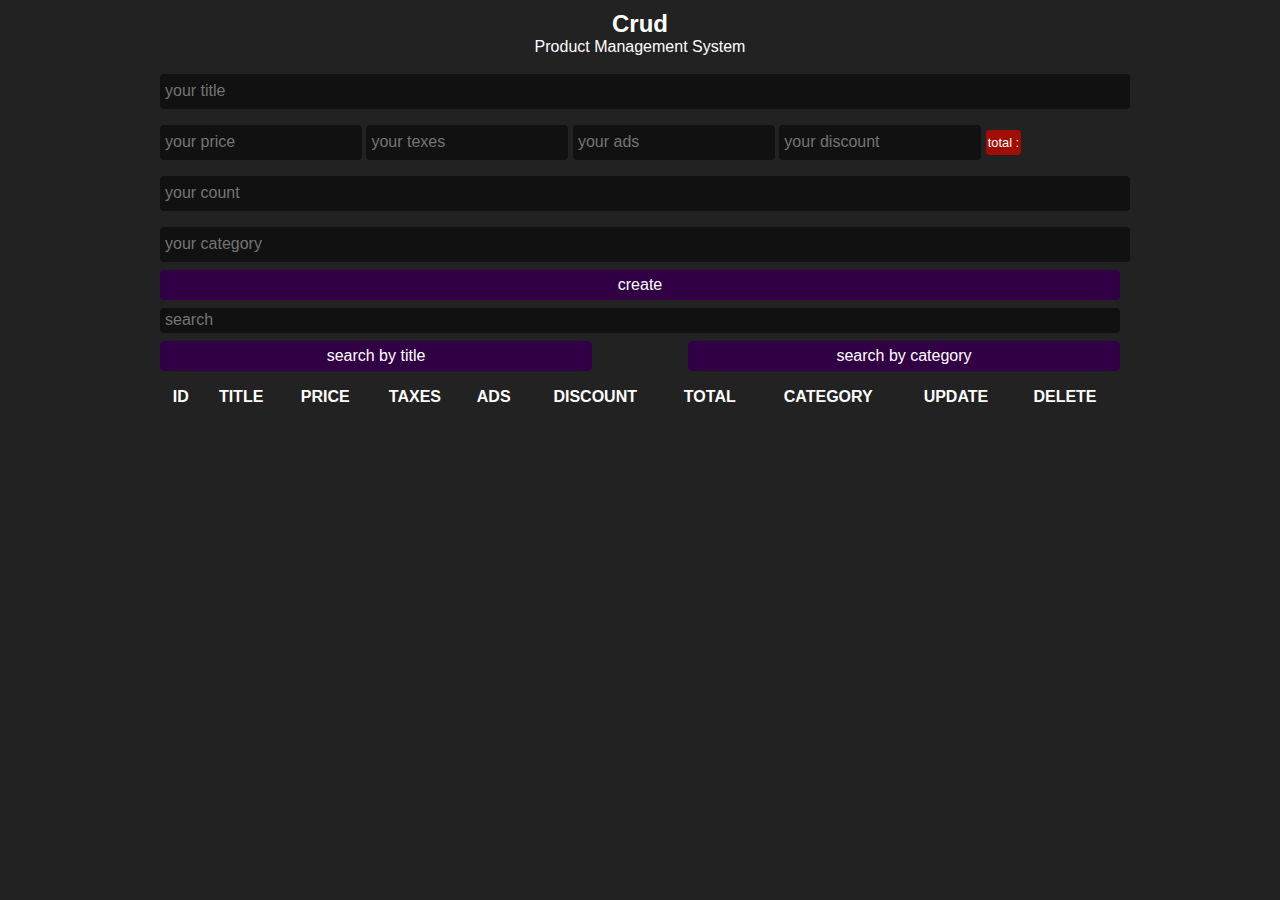
<file: index.html>
<!DOCTYPE html>
<html lang="en">
  <head>
    <meta charset="UTF-8" />
    <meta http-equiv="X-UA-Compatible" content="IE=edge" />
    <meta name="viewport" content="width=device-width, initial-scale=1.0" />
    <title>Document</title>
    <link rel="stylesheet" href="css/normalize.css" />
    <link rel="stylesheet" href="css/style.css" />
  </head>
  <body>
    <div class="crud">
      <header>
        <h2>crud</h2>
        <p>product management system</p>
      </header>

      <section class="inputs">
        <input type="text" id="title" placeholder="your title" />
        <div class="price">
          <input
            onkeyup="getTotal()"
            type="number"
            id="price"
            placeholder="your price"
          />
          <input
            onkeyup="getTotal()"
            type="number"
            id="texes"
            placeholder="your texes"
          />
          <input
            onkeyup="getTotal()"
            type="number"
            id="ads"
            placeholder="your ads"
          />
          <input
            onkeyup="getTotal()"
            type="number"
            id="discount"
            placeholder="your discount"
          />
          <small id="total"></small>
        </div>
        <input type="number" id="count" placeholder="your count" />
        <input type="text" id="category" placeholder="your category" />
        <button id="submit">create</button>
      </section>

      <section class="outputs">
        <div class="searchblock">
          <input
            onkeyup="searchData(this.value)"
            type="search"
            id="search"
            placeholder="search"
            
          />
          <div class="btnsearch">
            <button onclick="getSearchMood(this.id)" id="searchtitle">
              search by title
            </button>
            <button onclick="getSearchMood(this.id)" id="searchcategory">
              search by category
            </button>
          </div>
        </div>
        <div id="dleteAll"></div>
        <table>
          <tr>
            <th>id</th>
            <th>title</th>
            <th>price</th>
            <th>taxes</th>
            <th>ads</th>
            <th>discount</th>
            <th>total</th>
            <th>category</th>
            <th>update</th>
            <th>delete</th>
          </tr>
          <tbody id="tbody"></tbody>
        </table>
      </section>
    </div>
    <script src="main.js/main.js"></script>
  </body>
</html>
</file>
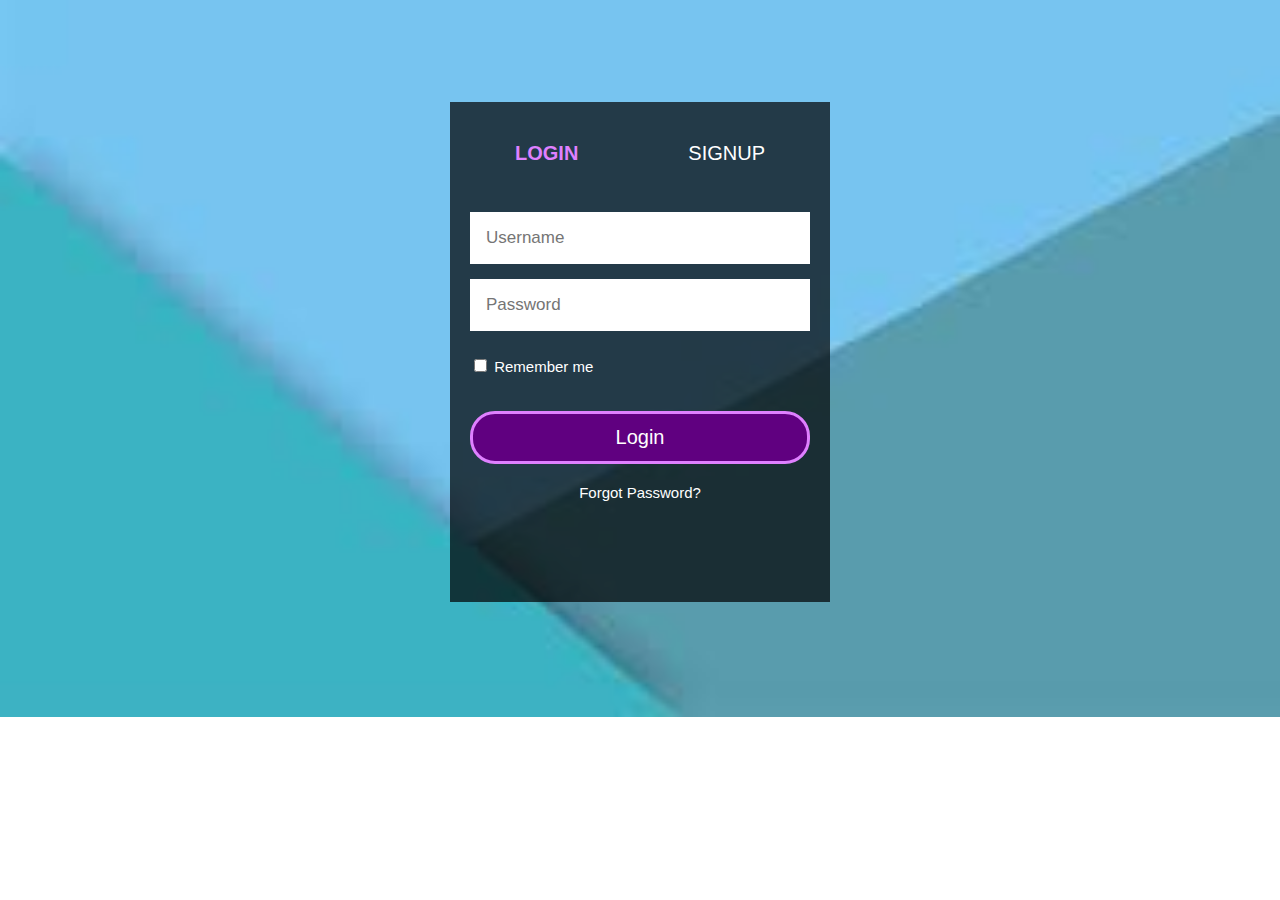
<file: form.html>
<!DOCTYPE html>

<head>
  <meta charset="UTF-8" />
  <title>LogIn and SignUp Page</title>
  <link rel="stylesheet" href="css/form.css" />
</head>

<body>
  <div class="box">
    <div class="page">
      <div class="header">
        <a id="login" class="active" href="#login">login</a>
        <a id="signup" href="#signup">signup</a>
      </div>
      <div id="errorMsg"></div>
      <div class="content">
        <form
          class="login"
          name="loginForm"
          onsubmit="validateLoginForm()"
          method="POST"
        >
          <input type="text" name="name" id="logName" placeholder="Username" />
          <input
            type="password"
            name="password"
            id="logPassword"
            placeholder="Password"
          />
          <div id="check">
            <input type="checkbox" id="remember" />
            <label for="remember">Remember me</label>
          </div>
          <br /><br />
          <input type="submit" value="Login" />
          <a href="#">Forgot Password?</a>
        </form>
        <form
          class="signup"
          name="signupForm"
          onsubmit="validateSignupForm()"
          method="POST"
        >
          <input type="email" name="email" id="signEmail" placeholder="Email" />
          <input type="text" name="name" id="signName" placeholder="Username" />
          <input
            type="password"
            name="password"
            id="signPassword"
            placeholder="Password"
          /><br />
          <input type="submit" value="SignUp" />
        </form>
      </div>
    </div>
  </div>
  <script
    src="https://code.jquery.com/jquery-3.3.1.min.js"
    integrity="sha256-FgpCb/KJQlLNfOu91ta32o/NMZxltwRo8QtmkMRdAu8="
    crossorigin="anonymous"
  ></script>
  <script src="main.js/form.js"></script>
</body>
</file>
<file: css/style.css>
* {
  margin: 0;
  padding: 0;
}
body {
  background-color: #222;
  color: white;
  font-family: -apple-system, BlinkMacSystemFont, 'Segoe UI', Roboto, Oxygen,
    Ubuntu, Cantarell, 'Open Sans', 'Helvetica Neue', sans-serif;
}
html {
  scroll-behavior: smooth;
}
input {
  width: 100%;
  background-color: #111;
  height: 25px;
  outline: none;
  border: none;
  margin: 8px 0;
  border-radius: 4px;
  -webkit-border-radius: 4px;
  -moz-border-radius: 4px;
  -ms-border-radius: 4px;
  -o-border-radius: 4px;
  padding: 5px;
  color: white;
}

button {
  width: 100%;
  height: 30px;
  border: none;
  outline: none;
  cursor: pointer;
  background-color: #310044;
  color: white;
  border-radius: 4px;
  -webkit-border-radius: 4px;
  -moz-border-radius: 4px;
  -ms-border-radius: 4px;
  -o-border-radius: 4px;
  transition: 0.5s;
  -webkit-transition: 0.5s;
  -moz-transition: 0.5s;
  -ms-transition: 0.5s;
  -o-transition: 0.5s;
}
button:hover {
  background-color: #51025f;
  letter-spacing: 1px;
}
input:focus {
  background-color: #000;
  transform: scale(1.2);
  -webkit-transform: scale(1.2);
  -moz-transform: scale(1.2);
  -ms-transform: scale(1.2);
  -o-transform: scale(1.2);
}
.crud {
  width: 75%;
  margin: auto;
}
header {
  text-align: center;
  text-transform: capitalize;
  margin: 10px 0;
}
.inputs .price input {
  width: 20%;
}
.inputs .price small {
  background-color: #a00d02;
  padding: 5px 2px;
  border-radius: 4px;
  -webkit-border-radius: 4px;
  -moz-border-radius: 4px;
  -ms-border-radius: 4px;
  -o-border-radius: 4px;
}
.inputs .price small::before {
  content: 'total :  ';
}
.btnsearch {
  display: flex;
  justify-content: space-between;
}
.btnsearch button {
  width: 45%;
}
#dleteAll {
  margin: 10px 0;
}
table {
  width: 100%;
  text-align: center;
  margin: 10px 0;
}
table th {
  text-transform: uppercase;
}
th,
td {
  padding: 5px;
}
</file>
<file: css/form.css>
body {
  margin: 0;
  padding: 0;
  background-image: url(../image/download.jpg);
  background-size: cover;
  background-repeat: no-repeat;
  font-family: Verdana, Tahoma, sans-serif;
}

.box {
  width: 380px;
  height: 500px;
  background-color: rgba(0, 0, 0, 0.7);
  padding: 20px;
  margin: 8% auto 0;
  text-align: center;
  position: relative;
  box-sizing: border-box;
  flex-direction: column;
}

.box img {
  width: 100px;
  margin-top: -50px;
}

.header {
  width: 300px;
  height: 50px;
  text-transform: uppercase;
  display: inline-flex;
  padding-top: 20px;
  padding-bottom: 0;
  justify-content: space-between;
}

.header a {
  font-size: 20px;
  text-decoration: none;
  color: #ffffff;
  display: inline-flex;
  padding-left: 25px;
  padding-right: 25px;
  justify-content: center;
  cursor: pointer;
}

.header .active {
  color: #df80ff;
  font-weight: bold;
  position: relative;
}

.header .active:after {
  position: absolute;
  border: none;
  content: '';
}

#errorMsg {
  color: red;
  text-align: center;
  font-size: 12px;
  padding-bottom: 20px;
}

.content {
  display: inline-flex;
  overflow: hidden;
}

form {
  position: relative;
  display: inline-flex;
  width: 100%;
  height: 100%;
  flex-shrink: 0;
  flex-direction: column;
  transition: right 0.5s;
}

.login a {
  text-decoration: none;
  color: #ffffff;
  font-size: 15px;
  text-align: center;
  cursor: pointer;
}

.extend form {
  right: 100%;
}

input[type='text'],
input[type='password'],
input[type='email'] {
  display: block;
  position: relative;
  border: 4px solid #ffffff;
  padding: 12px;
  margin-bottom: 15px;
  width: 100%;
  box-sizing: border-box;
  font-size: 17px;
  outline: none;
}

input[type='text']:hover,
input[type='password']:hover,
input[type='email']:hover {
  border: 4px solid #df80ff;
}

input[type='submit'] {
  display: block;
  position: relative;
  border: 3px solid #df80ff;
  padding: 12px;
  margin-bottom: 20px;
  width: 100%;
  border-radius: 25px;
  background-color: #600080;
  text-align: center;
  font-size: 20px;
  color: #ffffff;
  cursor: pointer;
  outline: none;
}

input[type='submit']:hover {
  background-color: #ffffff;
  color: #000000;
  font-weight: bold;
}
input[type='checkbox'] {
  background-color: #df80ff;
}
#check {
  margin-top: 10px;
  text-align: left;
  color: #ffffff;
  font-size: 15px;
}
</file>
